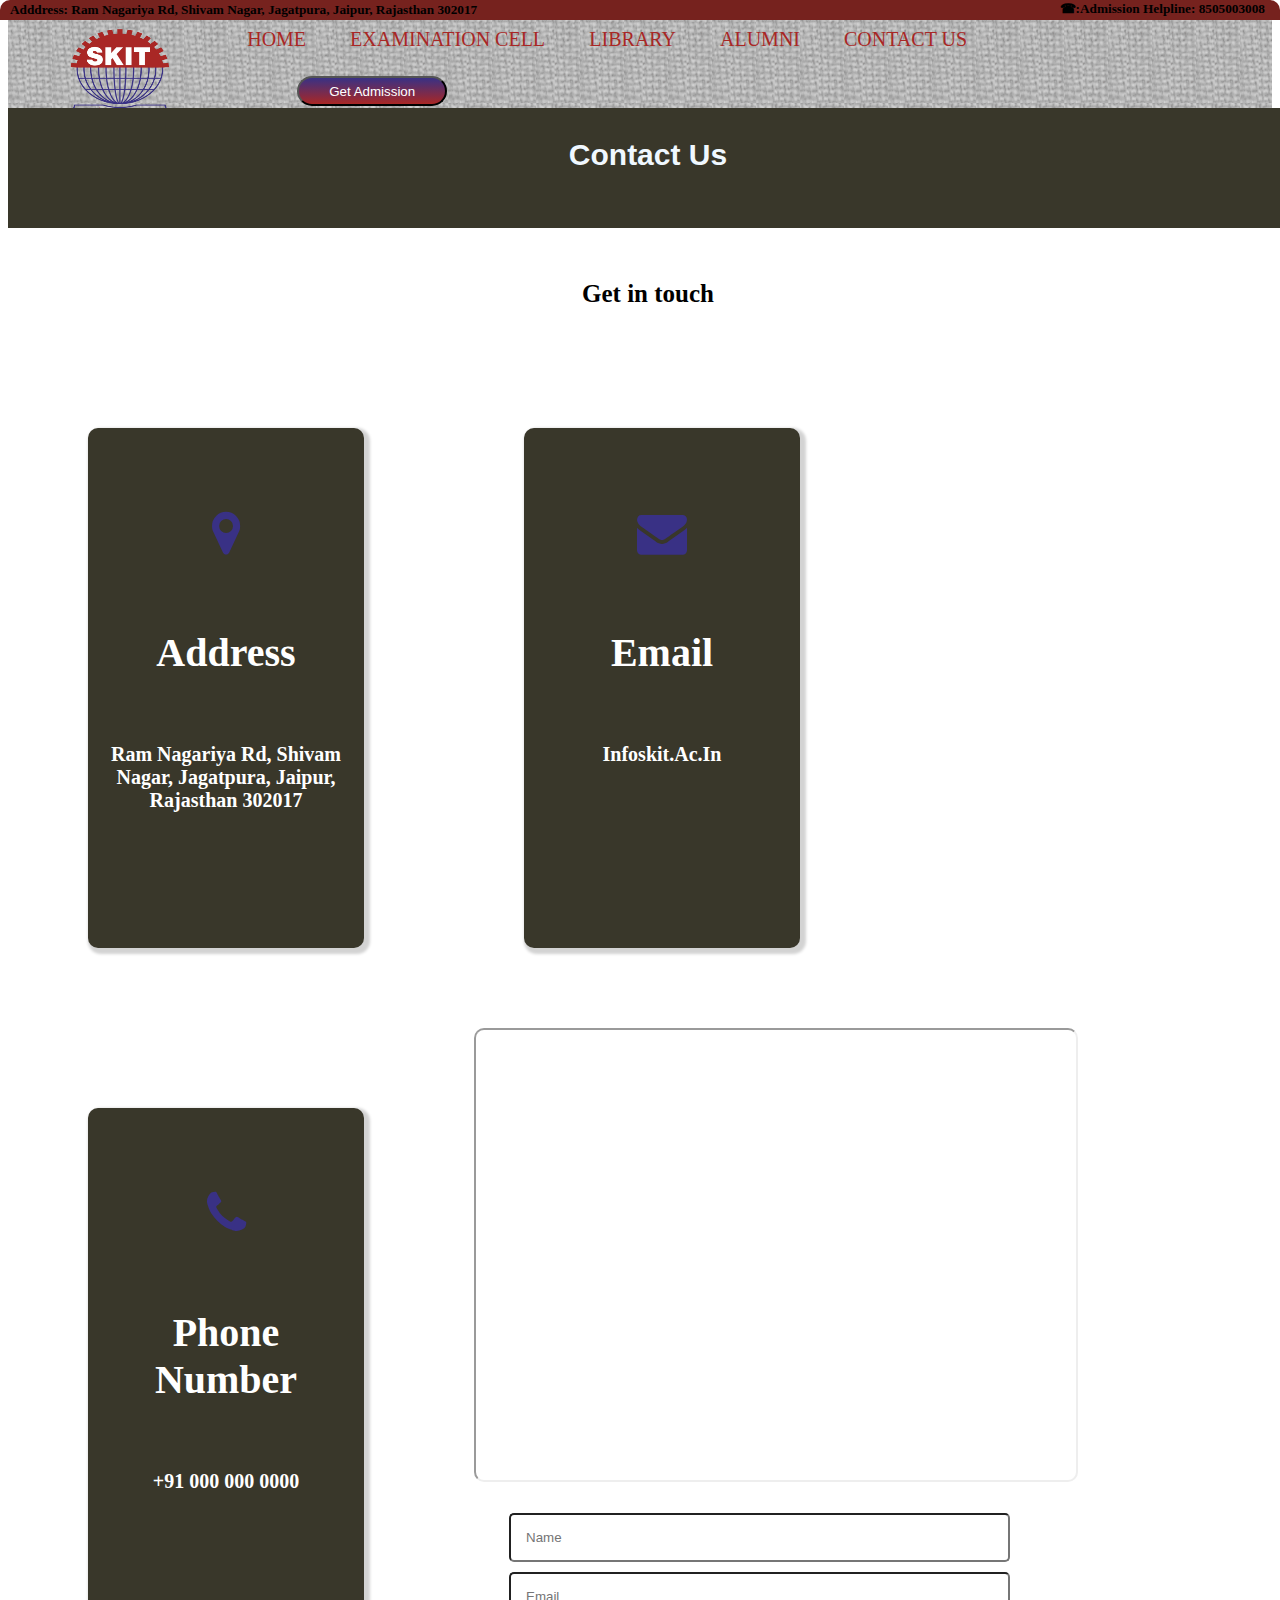
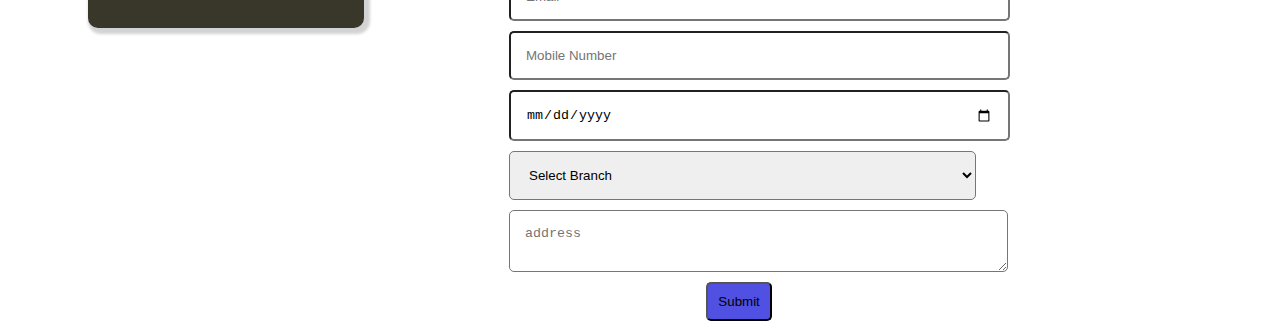
<file: contact.html>
<!DOCTYPE html>
<html lang="en">
<head>
    <meta charset="UTF-8">
    <meta name="viewport" content="width=device-width, initial-scale=1.0">
    <title>Hello All</title>
    <link rel="stylesheet" type = "text/css" href = "asset/css/style.css">
    <link rel="stylesheet" href="https://cdnjs.cloudflare.com/ajax/libs/font-awesome/4.7.0/css/font-awesome.min.css">
</head>
<body>
    <div class="main" >
        <div  class = "top-header">
            <div class="top-header-left">
                <h5 class="top-header-text">Adddress: Ram Nagariya Rd, Shivam Nagar, Jagatpura, Jaipur, Rajasthan 302017</h5>
 </div>
            <div class="top-header-right">
                <h5 class = "top-header-text-right">  
                    ☎:Admission Helpline: 8505003008
                </h5>
            </div>
            
        </div>
        <!-- Main header-->
         <div class="main-header">
            <div class="logo">
                <a href="index.html"><img src="asset/images/logo.png" class="logo-img"></a>
                


            </div>
                    
            <div class="menu">
                <ul class="menu-bar">
                    <li><a href="index.html" class="nav-link">home</a></li>
                    <li><a href="examination.html" class="nav-link">examination cell </a></li>
                    <li><a href="library.html" class="nav-link">library</a></li>
                    <li><a href="alumni.html" class="nav-link">alumni</a></li>
                    <li><a href="contact.html" class="nav-link">Contact us</a></li>
                    <li><button class="Admission" type="button">Get Admission </button></li>
                </ul>
                
            </div>
            <div class="breadcrumb">
                <h3>contact us</h3>
            </div>
            <div class="contact-title">
                <h3>Get in <span>touch</span></h3>
            </div>
            <section class="contact-details">
                <div class="contact-details-card">
                    
                        <h4><i class="fa fa-map-marker"></i></h4>
                        <h5>Address</h5>
                        <h6>Ram Nagariya Rd, Shivam Nagar, Jagatpura, Jaipur, Rajasthan 302017</h6>
                                       
                    
                </div>
                <div class="contact-details-card">
                    <h4><i class="fa fa-envelope"></i></h4>
                    <h5>email</h5>
                    <h6>infoskit.ac.in</h6>
                </div>
                <div class="contact-details-card">
                    <h4><i class="fa fa-phone"></i></h4>
                    <h5>Phone number</h5>
                    <h6>+91 000 000 0000</h6>
                </div>
            <section class="contact-form">
        <div class="form-details">
          <iframe
            src="https://www.google.com/maps/embed?pb=!1m18!1m12!1m3!1d3560.5455831614913!2d75.86337437543641!3d26.822594176700893!2m3!1f0!2f0!3f0!3m2!1i1024!2i768!4f13.1!3m3!1m2!1s0x396db770070b115f%3A0x6f306afd08a3e737!2sSwami%20Keshvanand%20Institute%20of%20Technology%2C%20Management%20%26%20Gramothan%20(SKIT)!5e0!3m2!1sen!2sin!4v1752741482420!5m2!1sen!2sin"
            width="600"
            height="450"
            style="border-radius: 10px;"
            allowfullscreen=""
            loading="lazy"
            referrerpolicy="no-referrer-when-downgrade"
          ></iframe>
        </div>
        <div class="form-details">
          <form class="forms" action="/submit" method="POST">
            <input class="forms" placeholder="Name" type="text" name="name" required />
            <input class="forms" placeholder="Email" type="text" name="email" required />
            <input class="forms" placeholder="Mobile Number" type="number" name="mobile_number">
            <input class="forms" type="date" name="Date" id="">
            <select class="forms" name="Branch">
              <option value="">Select Branch</option>
              <option value="">B.TECH</option>
              <option value="">M.TECH</option>
              <option value="">BBA</option>
            </select>
            <textarea class="forms" placeholder="address" name="address"></textarea>
            <input class="submit" type="submit" value="Submit" />
          </form>
        </div>
      </section>

         
    </div>
    
</body>
</html>
</file>
<file: asset/css/style.css>
.main {
  width: 100%;
  height: auto;
}

.top-header {
  width: 100%;
  height: 20px;
  background-color: #76221e;
  border-top-left-radius: 10px;
  border-top-right-radius: 10px;
  position: absolute;
  top: 0;
  left: 0;
}

.top-header-left {
  float: left;
  width: 50%;
}

.top-header-text {
  margin-top: 2px;
  color: rgb(0, 0, 0);
  float: left;
  margin-left: 10px;
}
.top-header-right {
  width: 50%;
  float: right;
  margin-right: px;
}

.top-header-text-right {
  margin-top: 1px;
  color: rgb(0, 0, 0);
  margin-right: 15px;
  float: right;
}

.main-header {
  width: 100%;
  height: 200px;
  right: 0px;
  background: url([data-uri]);
}
.logo {
  width: 10%;
  height: 70px;
  border: 0px s0olid red;
  margin-top: 5px;
  margin-left: 50px;
  float: left;
}

.logo-img {
  width: 100%;
  height: 100px;
  margin-top: 10px;
}
.menu {
  width: 70%;
  height: 70px;
  border: 0px solid red;
  float: right;
  margin-top: 4px;
  margin-right: 200px;
}

.menu-bar {
  display: inline-block;
}

ul li {
  display: inline;
  color: black;
  font-size: 20px;
  text-transform: uppercase;
  padding: 20px;
}

.nav-link {
  text-decoration: none;
  color: #a92725;
}

.nav-link:hover {
  color: #393185;
  background-color: black;
  padding: 3px;
  border-radius: 10px;
  font-size: 20px;
}

.Admission {
  width: 150px;
  height: 30px;
  background-image: linear-gradient(#393185, #a92725);
  color: white;
  border-radius: 20px;
  margin-left: 50px;
  margin-top: 25px;
  border: nonne;
}
.achievement {
  width: 100%;
  height: 400px;
}
.banner {
  position: relative;
  top: 100px;
}

.breadcrumb {
  width: 100%;
  height: 120px;
  background-color: #39372a;
  position: absolute;
  margin-top: 100px;
}
.breadcrumb h3 {
  text-align: center;
  font-size: 30px;
  text-transform: capitalize;
  color: aliceblue;
  font-family: "Franklin Gothic Medium", "Arial Narrow", Arial, sans-serif;
  font-weight: bold;
}
.contact-title {
  width: 100%;
  height: 50px;
  margin-top: 200px;
  position: absolute;
}
.contact-title h3 {
  text-align: center;
  font-size: 50px;
  margin-top: 72px;
  font-size: 25px;
}
.contact-details {
  width: 100%;
  height: auto;
  border: 0px solid white;
  position: absolute;
  margin-top: 340px;
}
.contact-details-card {
  width: 20%;
  height: 500px;
  float: left;
  background-color: #39372a;
  margin: 80px;
  padding: 10px;
  box-shadow: 3px 3px 3px 3px lightgray;
  border-radius: 10px;
}


.contact-details-card:hover {
  box-shadow: 2px 2px 2px 2px #76221e;
}

.contact-details-card h4 {
  text-align: center;
  font-size: 50px;
  color: #393185;
}
.contact-details-card h5 {
  text-align: center;
  font-size: 40px;
  text-transform: capitalize;
  color: white;
}
.contact-details-card h6 {
  text-align: center;
  font-size: 20px;
  text-transform: capitalize;
  color: white;
}
.contact-form{
  
  width: 100%;
  height: 450px;
  margin-top: 400px;
}
.form-details{
  width: 45%;
  height: 450px;
  float: left;
  margin: 0px 30px 0px 30px;
  border-radius: 10px;

}
.forms{
  display: block;
  padding: 15px;
  width: 90%;
  margin: 10px;
  border-radius: 5px;

}

.submit{
  background-color: rgb(80, 80, 226);
  padding: 10px;
  border-radius: 5px;
  margin-left: 40%;
}
</file>
